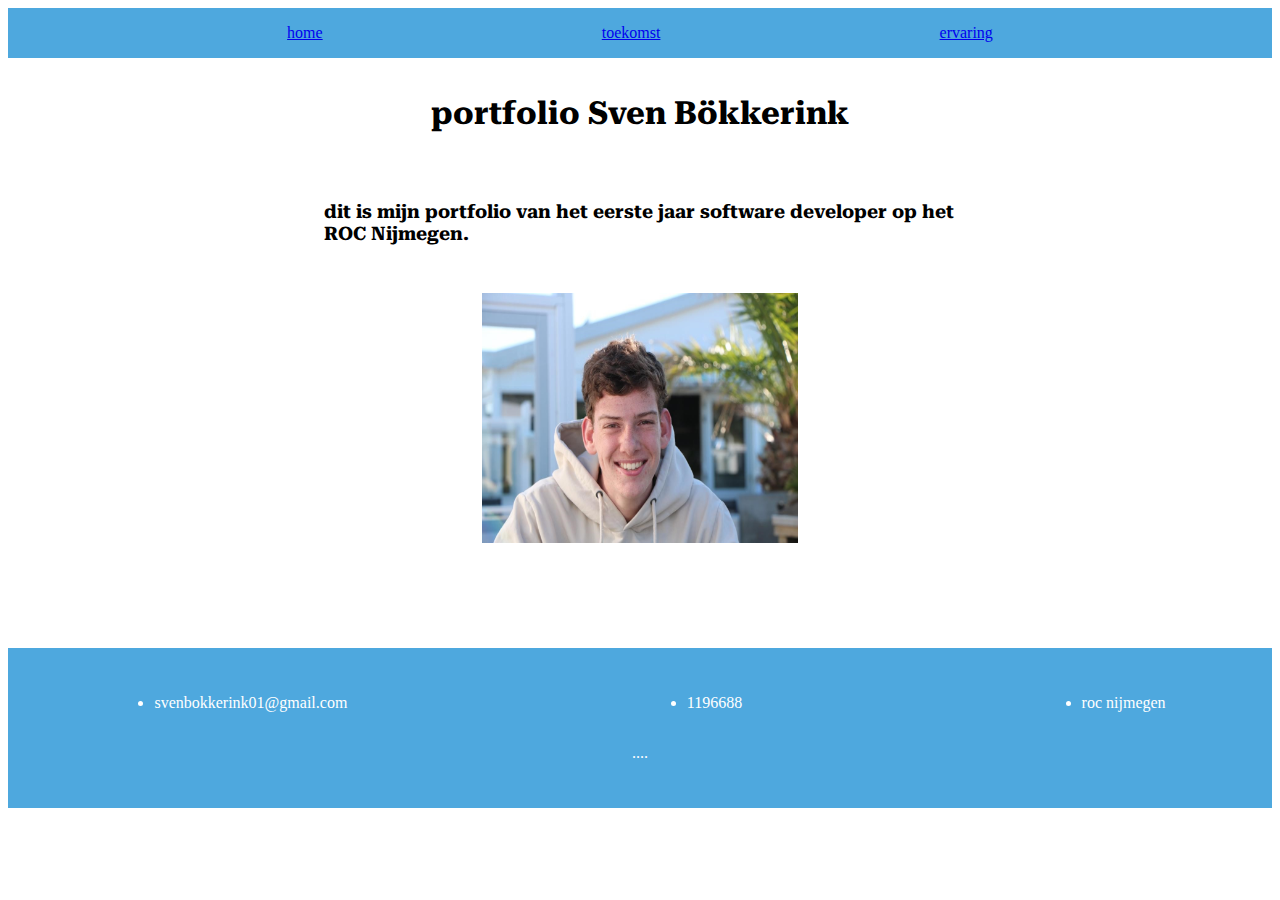
<file: index.html>
<!DOCTYPE html>
<html lang="en">
  <head>
    <meta charset="UTF-8" />
    <meta http-equiv="X-UA-Compatible" content="IE=edge" />
    <meta name="viewport" content="width=device-width, initial-scale=1.0" />
    <title>Document</title>
    <link rel= "stylesheet" href="css/main.css">
    <link rel="preconnect" href="https://fonts.googleapis.com">
    <link rel="preconnect" href="https://fonts.gstatic.com" crossorigin>
    <link href="https://fonts.googleapis.com/css2?family=Lato:wght@300&family=Roboto+Serif:wght@200&display=swap" rel="stylesheet">
</head>
<body>
    <header>
    </header>
    <main>
        <nav>
            <a href="index.html">home</a>
            <a href="toekomst.html">toekomst</a>
            <a href="ervaring.html">ervaring</a>
        </nav>
        <div class="container">
            <div class="div">
                <h1>portfolio Sven Bökkerink</h1>
                <h3>dit is mijn portfolio van het eerste jaar software developer op het ROC Nijmegen.</h3>
                <img id="mainindex" src="img/mainindex.img.jpg">
            </div>
        </div>
      </div>
    </main>
    <footer class="sticky-footer">
      <ul class="ul1">
        <li><a class="#">svenbokkerink01@gmail.com</a></li>
        <li><a class="#">1196688</a></li>
        <li><a class="#">roc nijmegen</a></li>
      </ul>
      <p>....</p>
    </footer>
  </body>
</html>
</file>
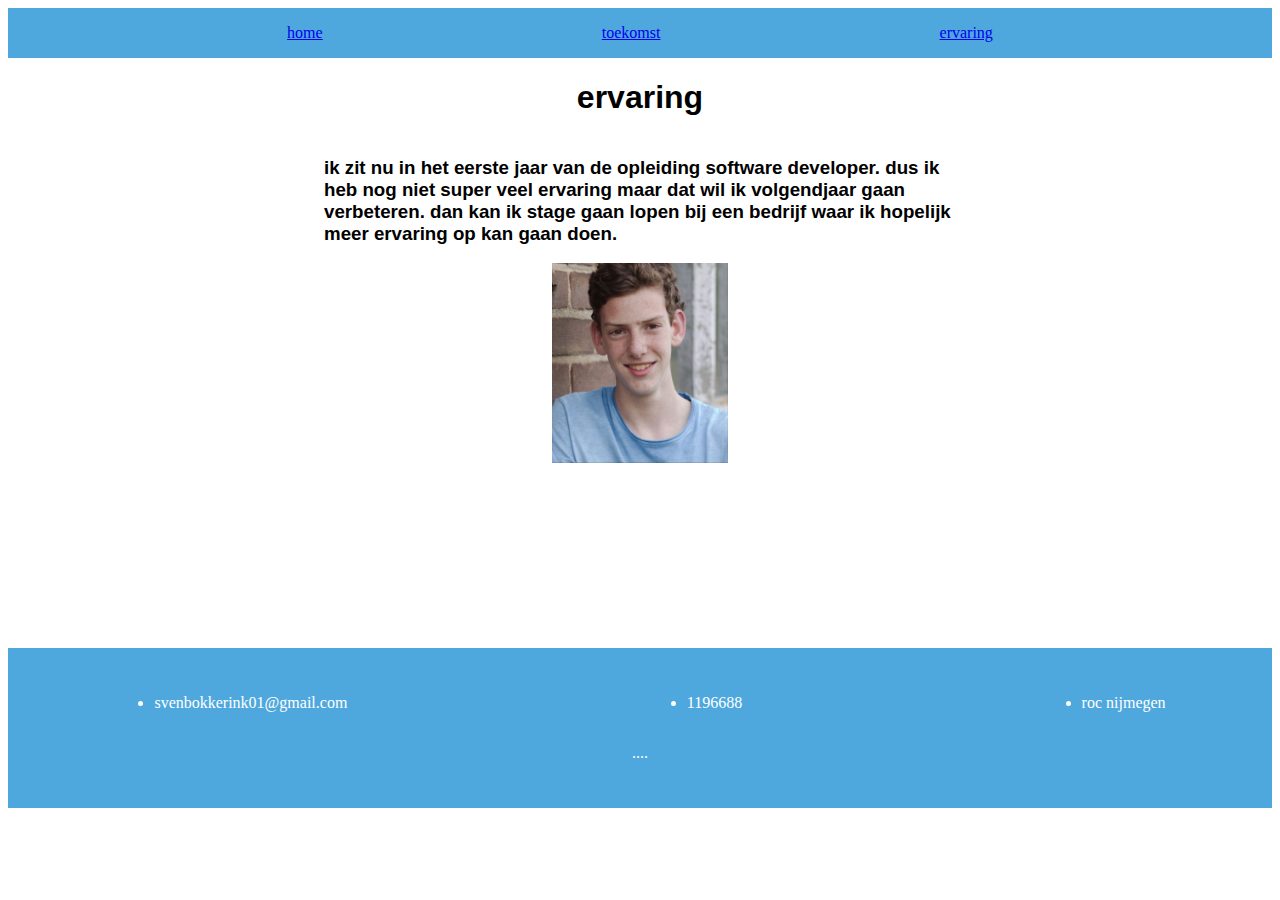
<file: ervaring.html>
<!DOCTYPE html>
<html lang="en">
  <head>
    <meta charset="UTF-8" />
    <meta http-equiv="X-UA-Compatible" content="IE=edge" />
    <meta name="viewport" content="width=device-width, initial-scale=1.0" />
    <title>Portofolio</title>
    <link rel="stylesheet" href="css/main.css" />
  </head>
  <body>
    <header></header>
    <main>
        <nav>
            <a href="index.html">home</a>
            <a href="toekomst.html">toekomst</a>
            <a href="ervaring.html">ervaring</a>
        </nav>
    </main>
    <div class="container3">
        <div class="div3">
            <h1>ervaring</h1>
            <h3>ik zit nu in het eerste jaar van de opleiding software developer.
            dus ik heb nog niet super veel ervaring maar dat wil ik volgendjaar gaan verbeteren.
            dan kan ik stage gaan lopen bij een bedrijf waar ik hopelijk meer ervaring op kan gaan doen.</h3>
        <img id="mainervaring" src="img/mainervaring.img.jpg">   
        </div>
    </div>
    <footer class="sticky-footer">
        <ul class="ul1">
            <li><a class="#">svenbokkerink01@gmail.com</a></li>
            <li><a class="#">1196688</a></li>
            <li><a class="#">roc nijmegen</a></li>
        </ul>
        <p>....</p>
    </footer>
</body>
</html>
</file>
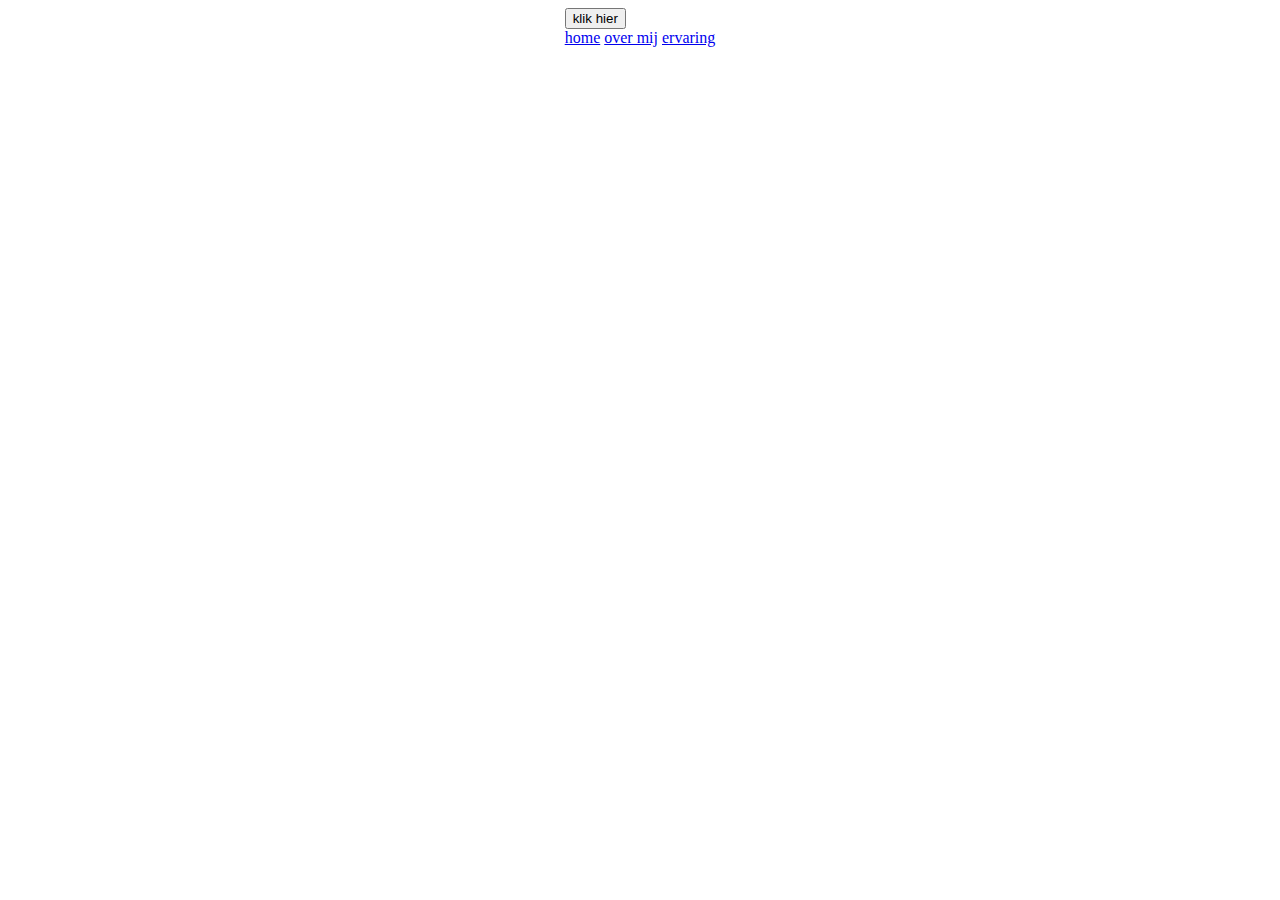
<file: over mij.html>
<!DOCTYPE html>
<html lang="en">
<head>
    <meta charset="UTF-8">
    <meta http-equiv="X-UA-Compatible" content="IE=edge">
    <meta name="viewport" content="width=device-width, initial-scale=1.0">
    <title>Document</title>
    <link rel= "stylesheet" href="css/main.css">
</head>
<body>
    <header>
    </header>
    <main>
        <div class ="container">
            <div class ="home">
                <div class="dropdown">
                    <button class="dropbtn">klik hier</button>
                    <div class="dropdown-content">
                        <a href="home">home</a>
                        <a href="over mij">over mij</a>
                        <a href="ervaring">ervaring</a>
                    </div>
                </div>
            </div>
        </div>
    </main>
</body>
</html>
</file>
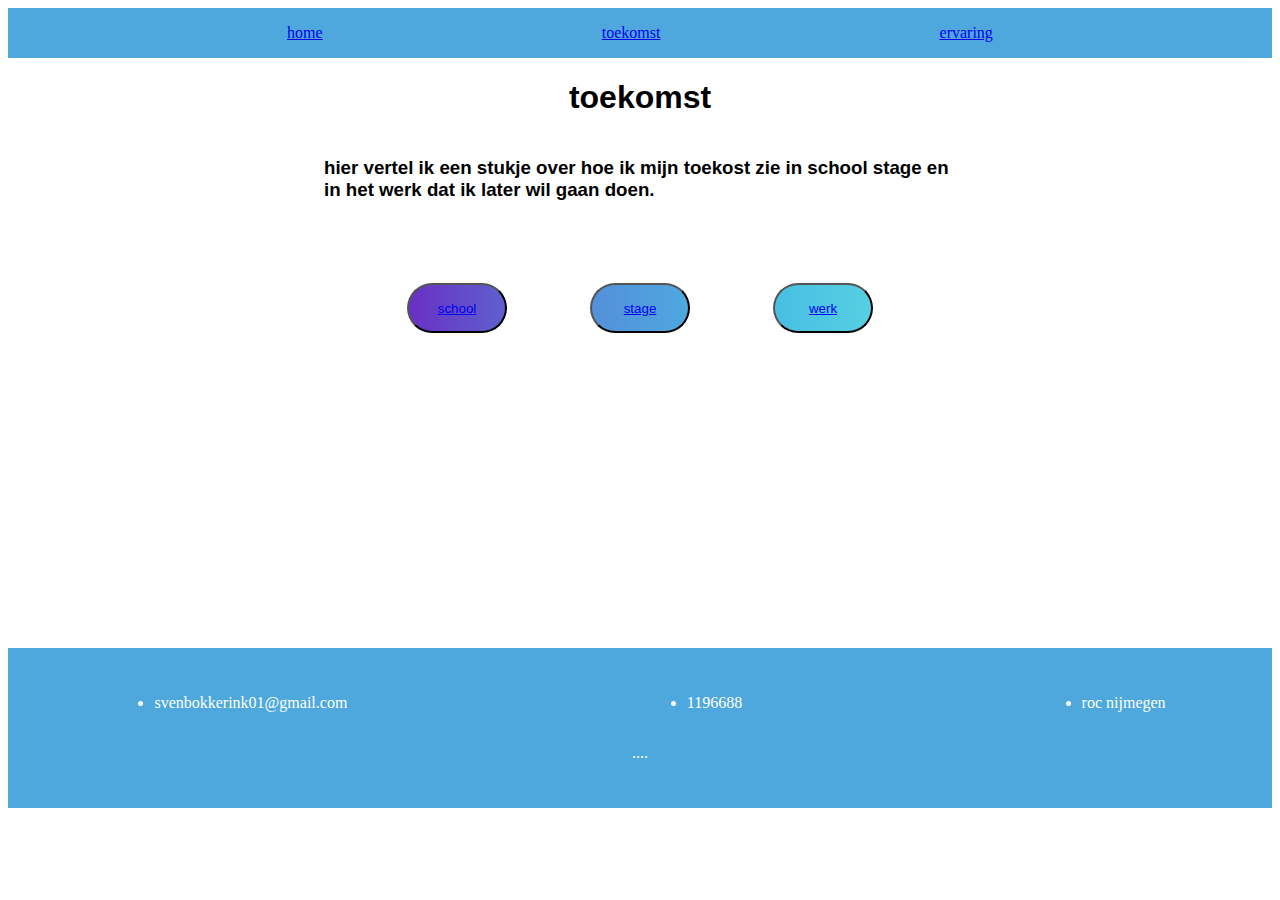
<file: toekomst.html>
<!DOCTYPE html>
<html lang="en">
  <head>
    <meta charset="UTF-8" />
    <meta http-equiv="X-UA-Compatible" content="IE=edge" />
    <meta name="viewport" content="width=device-width, initial-scale=1.0" />
    <title>Document</title>
    <link rel="stylesheet" href="css/main.css" />
  </head>
  <body>
    <header></header>
    <main>
        <nav>
            <a href="index.html">home</a>
            <a href="toekomst.html">toekomst</a>
            <a href="ervaring.html">ervaring</a>
        </nav>
    </main>
    <div class="container1">
        <div class="div1">
            <h1>toekomst</h1>
            <h3>hier vertel ik een stukje over hoe ik mijn toekost zie in school stage en in het werk dat ik later wil gaan doen.</h3>   
        </div>
    </div>  
    <div class="container2">
        <div class="div2"> 
            <button class="btschool"><a href="toekomstschool.html">school</a></button>
            <button class="btstage"><a href="toekomststage.html">stage</a></button>
            <button class="btwerk"><a href="toekomstwerk.html">werk</a></button>
        </div>
    </div>  
    <footer class="sticky-footer">
        <ul class="ul1">
            <li><a class="#">svenbokkerink01@gmail.com</a></li>
            <li><a class="#">1196688</a></li>
            <li><a class="#">roc nijmegen</a></li>
        </ul>
        <p>....</p>
    </footer>
</body>
</html>
</file>
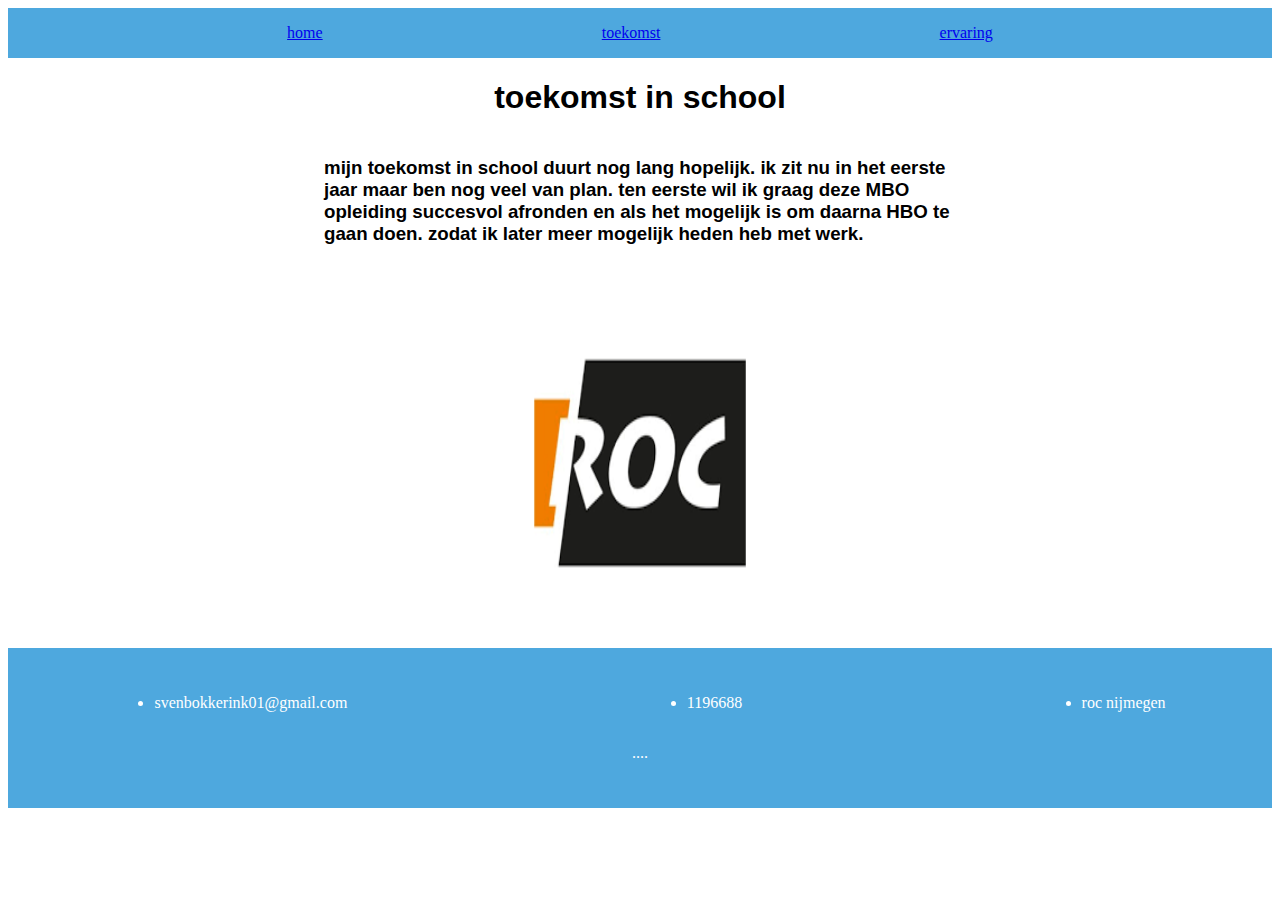
<file: toekomstschool.html>
<!DOCTYPE html>
<html lang="en">
<head>
    <meta charset="UTF-8">
    <meta http-equiv="X-UA-Compatible" content="IE=edge">
    <meta name="viewport" content="width=device-width, initial-scale=1.0">
    <title>Document</title>
    <link rel= "stylesheet" href="css/main.css">
</head>
<body>
    <header>
    </header>
    <main>
        <nav>
            <a href="index.html">home</a>
            <a href="toekomst.html">toekomst</a>
            <a href="ervaring.html">ervaring</a>
        </nav>
        <div class="container">
            <div class="div">
                <h1>toekomst in school</h1>
                <h3>mijn toekomst in school duurt nog lang hopelijk. ik zit nu in het eerste jaar maar ben nog veel van plan.
                    ten eerste wil ik graag deze MBO opleiding succesvol afronden en als het mogelijk is om daarna HBO te gaan doen.
                    zodat ik later meer mogelijk heden heb met werk.
                </h3>
                <img id="roc" src="img/roc.img.png">
            </div>
        </div>
    </main>
    <footer class="sticky-footer">
        <ul class="ul1">
            <li><a class="#">svenbokkerink01@gmail.com</a></li>
            <li><a class="#">1196688</a></li>
            <li><a class="#">roc nijmegen</a></li>
        </ul>
        <p>....</p>
    </footer>
</body>
</html>
</file>
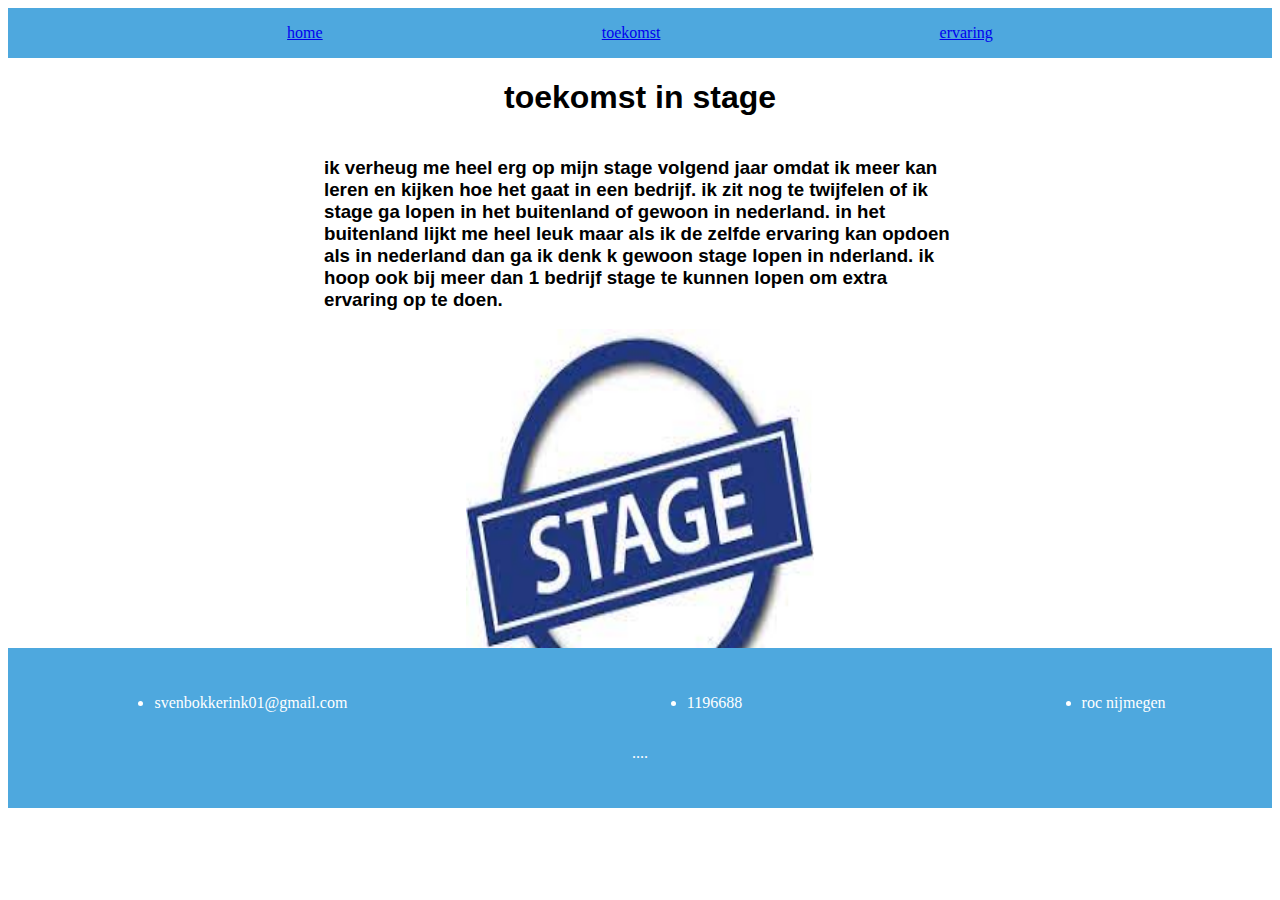
<file: toekomststage.html>
<!DOCTYPE html>
<html lang="en">
<head>
    <meta charset="UTF-8">
    <meta http-equiv="X-UA-Compatible" content="IE=edge">
    <meta name="viewport" content="width=device-width, initial-scale=1.0">
    <title>Document</title>
    <link rel= "stylesheet" href="css/main.css">
</head>
<body>
    <header>
    </header>
    <main>
        <nav>
            <a href="index.html">home</a>
            <a href="toekomst.html">toekomst</a>
            <a href="ervaring.html">ervaring</a>
        </nav>
        <div class="container">
            <div class="div">
                <h1>toekomst in stage</h1>
                <h3>ik verheug me heel erg op mijn stage volgend jaar omdat ik meer kan leren en kijken hoe het gaat in een bedrijf.
                    ik zit nog te twijfelen of ik stage ga lopen in het buitenland of gewoon in nederland.
                    in het buitenland lijkt me heel leuk maar als ik de zelfde ervaring kan opdoen als in nederland dan ga ik denk k gewoon stage lopen in nderland.
                    ik hoop ook bij meer dan 1 bedrijf stage te kunnen lopen om extra ervaring op te doen.
                </h3>
                <img id="stage" src="img/stage.img.jpg">
            </div>
        </div>
    </main>
    <footer class="sticky-footer">
        <ul class="ul1">
            <li><a class="#">svenbokkerink01@gmail.com</a></li>
            <li><a class="#">1196688</a></li>
            <li><a class="#">roc nijmegen</a></li>
        </ul>
        <p>....</p>
    </footer>
</body>
</html>
</file>
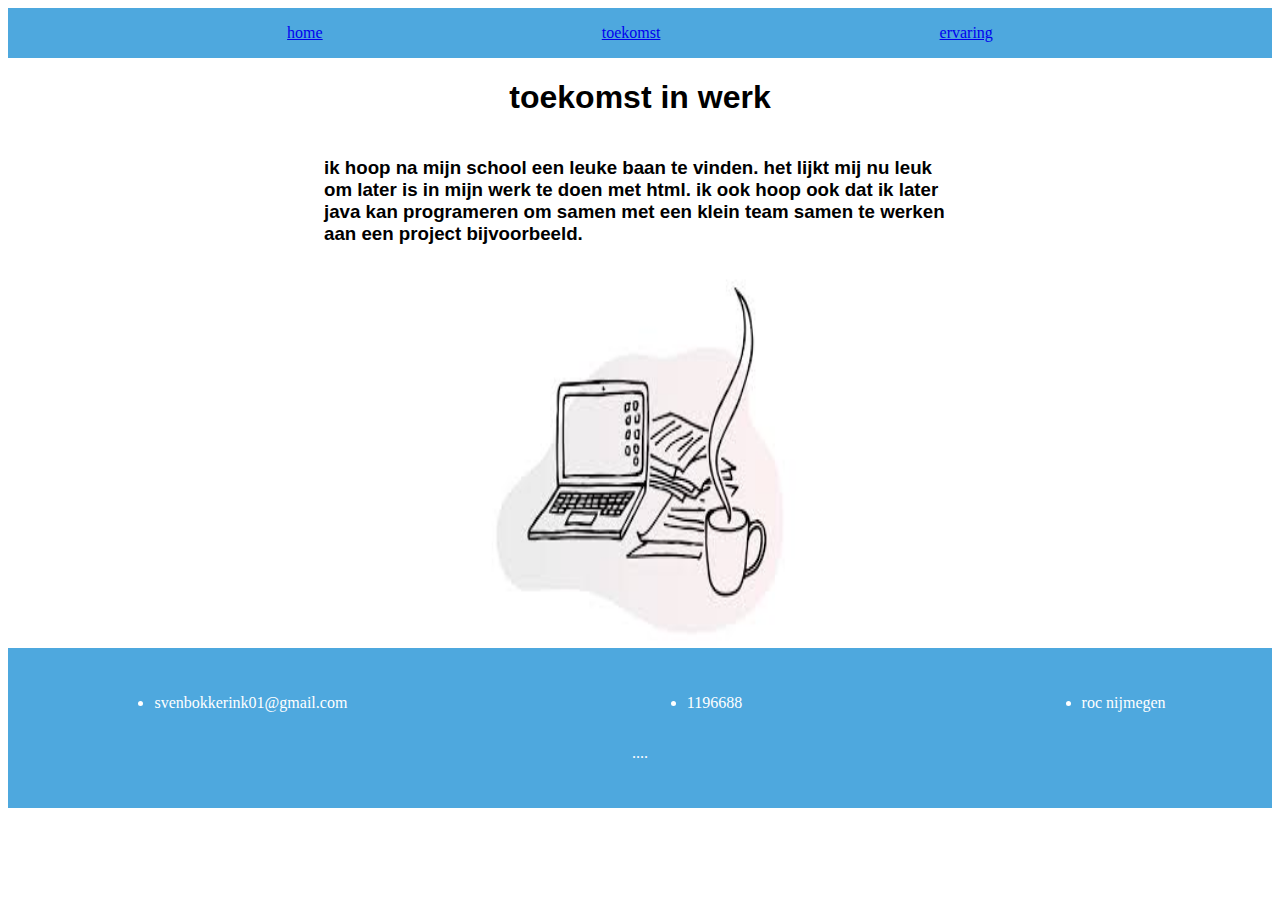
<file: toekomstwerk.html>
<!DOCTYPE html>
<html lang="en">
<head>
    <meta charset="UTF-8">
    <meta http-equiv="X-UA-Compatible" content="IE=edge">
    <meta name="viewport" content="width=device-width, initial-scale=1.0">
    <title>Document</title>
    <link rel= "stylesheet" href="css/main.css">
</head>
<body>
    <header>
    </header>
    <main>
        <nav>
            <a href="index.html">home</a>
            <a href="toekomst.html">toekomst</a>
            <a href="ervaring.html">ervaring</a>
        </nav>
        <div class="container">
            <div class="div">
                <h1>toekomst in werk</h1>
                <h3>ik hoop na mijn school een leuke baan te vinden. het lijkt mij nu leuk om later is in mijn werk te doen met html. 
                    ik ook hoop ook dat ik later java kan programeren om samen met een klein team samen te werken aan een project bijvoorbeeld.</h3>
                <img id="werk" src="img/werk.img.jpg">
            </div>
        </div>
    </main>
    <footer class="sticky-footer">
        <ul class="ul1">
            <li><a class="#">svenbokkerink01@gmail.com</a></li>
            <li><a class="#">1196688</a></li>
            <li><a class="#">roc nijmegen</a></li>
        </ul>
        <p>....</p>
    </footer>
</body>
</html>
</file>
<file: css/main.css>
body {
  background-color: white;
  height: 800px;
}
main {
  width: 100%;
}
nav {
  background-color: #4ea8de;
  width: 100%;
  height: 50px;
  display: flex;
  flex-direction: row;
  justify-content: space-evenly;
  justify-items: center;
  align-items: center;
}
#mainindex {
  height: 50%;
  width: 50%;
  display: flex;
  justify-content: center;
  align-items: center;
}
#mainervaring {
  height: 50%;
  width: auto;
  display: flex;
  justify-content: center;
  align-items: center;
  position: center;
}
#roc {
  height: 80%;
  width: 40%;
  display: flex;
  justify-content: center;
  align-items: center;
  position: center;
}
#stage {
  height: 80%;
  width: 55%;
  display: flex;
  justify-content: center;
  align-items: center;
  position: center;
}
#werk {
  height: 80%;
  width: 50%;
  display: flex;
  justify-content: center;
  align-items: center;
  position: center;
}
.container {
  display: flex;
  justify-content: center;
  align-items: center;
  flex-wrap: wrap;
  width: center;
  position: relative;
}
.div {
  width: 50%;
  height: 500px;
  border-radius: 20px;
  display: flex;
  justify-content: space-evenly;
  align-items: center;
  flex-wrap: wrap;
  width: center;
}
.container1 {
  display: flex;
  justify-content: center;
  align-items: center;
  flex-wrap: wrap;
  width: center;
  position: relative;
}
.div1 {
  width: 50%;
  height: 50px;
  border-radius: 20px;
  display: flex;
  justify-content: space-evenly;
  align-items: center;
  flex-wrap: wrap;
  width: center;
}
.container2 {
  display: flex;
  justify-content: center;
  align-items: center;
  flex-wrap: wrap;
  width: center;
  position: relative;
}
.div2 {
  width: 50%;
  height: 400px;
  border-radius: 20px;
  display: flex;
  justify-content: space-evenly;
  align-items: center;
  flex-wrap: wrap;
  width: center;
}
.container3 {
  display: flex;
  justify-content: center;
  align-items: center;
  flex-wrap: wrap;
  width: center;
  position: relative;
}
.div3 {
  width: 50%;
  height: 400px;
  border-radius: 20px;
  display: flex;
  justify-content: space-evenly;
  align-items: center;
  flex-wrap: wrap;
  width: center;
}
.btschool {
  width: 100px;
  height: 50px;
  color: white;
  border-radius: 30px;
  background: linear-gradient(90deg, #6930c3, #5e60ce);
}
.btstage {
  width: 100px;
  height: 50px;
  color: white;
  border-radius: 30px;
  background: linear-gradient(90deg, #5390d9, #4ea8de);
}
.btwerk {
  width: 100px;
  height: 50px;
  color: white;
  border-radius: 30px;
  background: linear-gradient(90deg, #48bfe3, #56cfe1);
}
.sticky-footer {
  background-color: #4ea8de;
  color: white;
  position: sticky;
  top: 100%;
  width: 100%;
  height: 20%;
  display: flex;
  flex-direction: column;
  justify-content: center;
  align-items: center;
  flex-wrap: wrap;
  width: center;
}
.ul1 {
  width: 80%;
  display: flex;
  flex-direction: row;
  justify-content: space-between;
  align-items: center;
  flex-wrap: wrap;
  width: center;
  color: white;
}
h1 {
  font-family: "Lato", sans-serif;
  font-family: "Roboto Serif", sans-serif;
}
h2 {
  font-family: "Lato", sans-serif;
  font-family: "Roboto Serif", sans-serif;
}
h3 {
  font-family: "Lato", sans-serif;
  font-family: "Roboto Serif", sans-serif;
}
</file>
